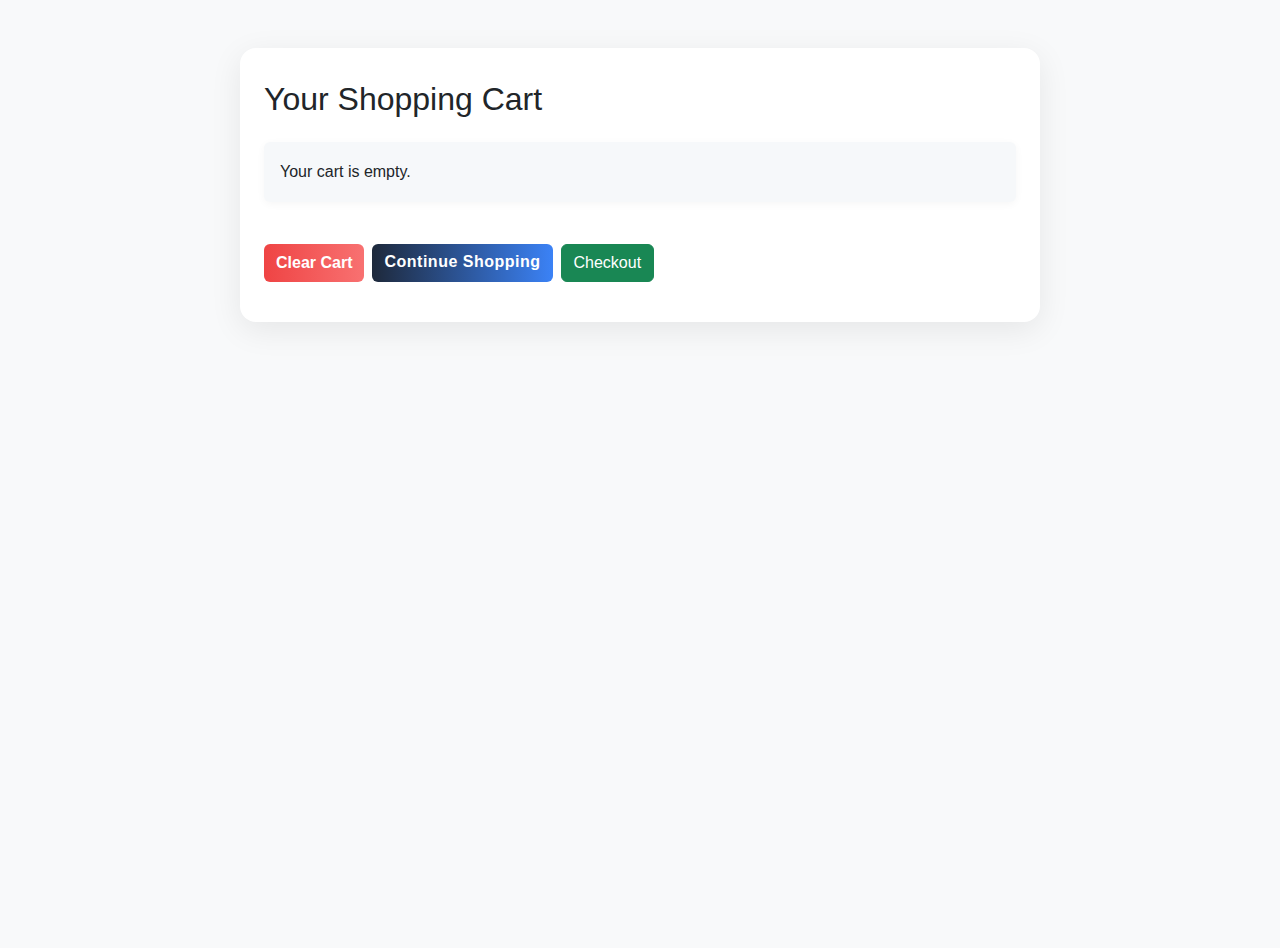
<file: cart.html>
<!DOCTYPE html>
<html lang="en">
<head>
  <meta charset="UTF-8">
  <meta name="viewport" content="width=device-width, initial-scale=1.0">
  <title>Your Cart</title>
  <link rel="stylesheet" href="bootstrap-5.3.8-dist/css/bootstrap.min.css">
  <style>
    body {
      background: #f8f9fa;
      font-family: 'Montserrat', Arial, sans-serif;
      min-height: 100vh;
    }
    .container {
      max-width: 800px;
      margin-top: 48px;
      background: #fff;
      border-radius: 16px;
      box-shadow: 0 8px 32px rgba(0,0,0,0.08);
      padding: 32px 24px 24px 24px;
    }
    .cart-title {
      font-size: 2.2rem;
      font-weight: 700;
      color: #222;
      margin-bottom: 1.5rem;
      letter-spacing: 1px;
    }
    .list-group-item {
      background: #f6f8fa;
      border-radius: 12px;
      margin-bottom: 18px;
      box-shadow: 0 2px 8px rgba(0,0,0,0.04);
      border: none;
      padding: 18px 16px;
    }
    .product-img {
      width: 90px;
      height: 90px;
      object-fit: cover;
      border-radius: 10px;
      box-shadow: 0 2px 8px rgba(0,0,0,0.07);
      border: 1px solid #e3e6ed;
    }
    .cart-actions {
      gap: 1rem;
      margin-bottom: 1.5rem;
    }
    .btn-primary {
      background: linear-gradient(90deg,#1e293b 0%, #3b82f6 100%);  
      border: none;
      font-weight: 600;
      letter-spacing: 0.5px;
    }
    .btn-danger {
      background: linear-gradient(90deg,#ef4444 0%, #f87171 100%);
      border: none;
      font-weight: 600;
    }
    .btn-outline-secondary {
      border-radius: 50%;
      width: 32px;
      height: 32px;
      display: flex;
      align-items: center;
      justify-content: center;
      font-size: 1.2rem;
      font-weight: bold;
      border: 1.5px solid #cbd5e1;
      color: #222;
      background: #fff;
      transition: background 0.2s;
    }
    .btn-outline-secondary:hover {
      background: #e3e6ed;
    }
    .cart-total {
      font-size: 1.3rem;
      font-weight: 700;
      color: #2563eb;
      margin-bottom: 1.2rem;
      text-align: right;
    }
  </style>
</head>
<body>
  <div class="container">
    <h2 class="mb-4">Your Shopping Cart</h2>
    <ul id="cartList" class="list-group mb-4"></ul>
    <div id="cartTotal" class="fw-bold fs-5 mb-3"></div>
    <div class="d-flex gap-2 mb-3">
      <button class="btn btn-danger" onclick="clearCart()">Clear Cart</button>
      <a href="shop.html" class="btn btn-primary">Continue Shopping</a>
      <a href="checkout.html" class="btn btn-success">Checkout</a>
    </div>
  </div>
  <script src="bootstrap-5.3.8-dist/js/bootstrap.bundle.min.js"></script>
  <script>
    function getCart() {
      return JSON.parse(localStorage.getItem('cart') || '[]');
    }
    function saveCart(cart) {
      localStorage.setItem('cart', JSON.stringify(cart));
    }
    function renderCart() {
      const list = document.getElementById('cartList');
      const totalDiv = document.getElementById('cartTotal');
      list.innerHTML = '';
      let total = 0;
      const cart = getCart();
      if (cart.length === 0) {
        list.innerHTML = '<li class="list-group-item">Your cart is empty.</li>';
        totalDiv.textContent = '';
        return;
      }
      cart.forEach((item, idx) => {
        total += item.price * item.qty;
        const priceFormatted = item.price.toLocaleString();
        const li = document.createElement('li');
        li.className = 'list-group-item d-flex align-items-center justify-content-between';
        li.innerHTML = `
          <div class="d-flex align-items-center gap-3">
            <img src="${item.img}" class="product-img" alt="${item.name}">
            <div>
              <strong>${item.name}</strong><br>
              <span class="text-primary">₦${priceFormatted}</span><br>
              <span class="text-muted small">${item.desc}</span><br>
              <div class="d-flex align-items-center gap-2 mt-1">
                <button class="btn btn-sm btn-outline-secondary" onclick="decreaseQty(${idx})">-</button>
                <span>Qty: ${item.qty}</span>
                <button class="btn btn-sm btn-outline-secondary" onclick="increaseQty(${idx})">+</button>
              </div>
            </div>
          </div>
          <button class="btn btn-danger btn-sm" onclick="removeFromCart(${idx})">Remove</button>
        `;
        list.appendChild(li);
      });
      totalDiv.textContent = 'Total: ₦' + total.toLocaleString();
    }
    function removeFromCart(idx) {
      const cart = getCart();
      cart.splice(idx, 1);
      saveCart(cart);
      renderCart();
    }
    function clearCart() {
      localStorage.removeItem('cart');
      renderCart();
    }
    function increaseQty(idx) {
      const cart = getCart();
      cart[idx].qty += 1;
      saveCart(cart);
      renderCart();
    }
    function decreaseQty(idx) {
      const cart = getCart();
      if (cart[idx].qty > 1) {
        cart[idx].qty -= 1;
        saveCart(cart);
        renderCart();
      }
    }
    renderCart();
  </script>
</body>
</html>
</file>
